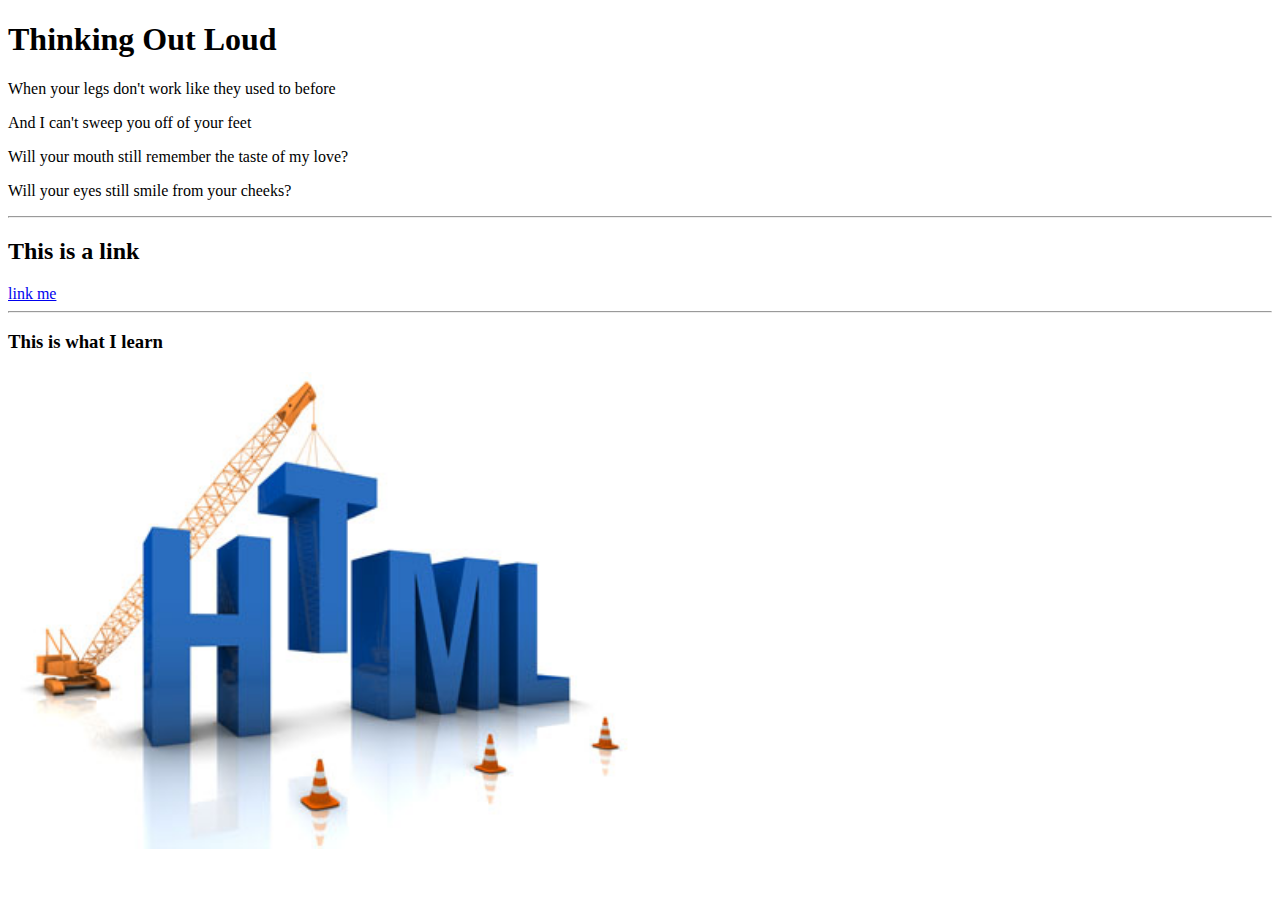
<file: practice1029/practice1029.html>
<!DOCTYPE html>
<html>
    <head>
        
    </head>
    <body>
        
        <h1>Thinking Out Loud</h1>
        <p>When your legs don't work like they used to before</p>
        <p>And I can't sweep you off of your feet</p>
        <p>Will your mouth still remember the taste of my love?</p>
        <p>Will your eyes still smile from your cheeks?</p>
        <hr>
        <h2>This is a link</h2>
        <a href="https://www.google.com.tw/?gws_rd=ssl">link me</a>
        <hr>
        <h3>This is what I learn</h3>
        <img src="images/html.jpg"  width="50%" height="50%">

        
        

        
        <!-- <div id="loading">
            <div id="loading_bg"></div>
            <div id="loading_pic">
                <img src="images/loading.svg"/>
            </div>
        </div>  -->
    </body>
    
</html>
</file>
